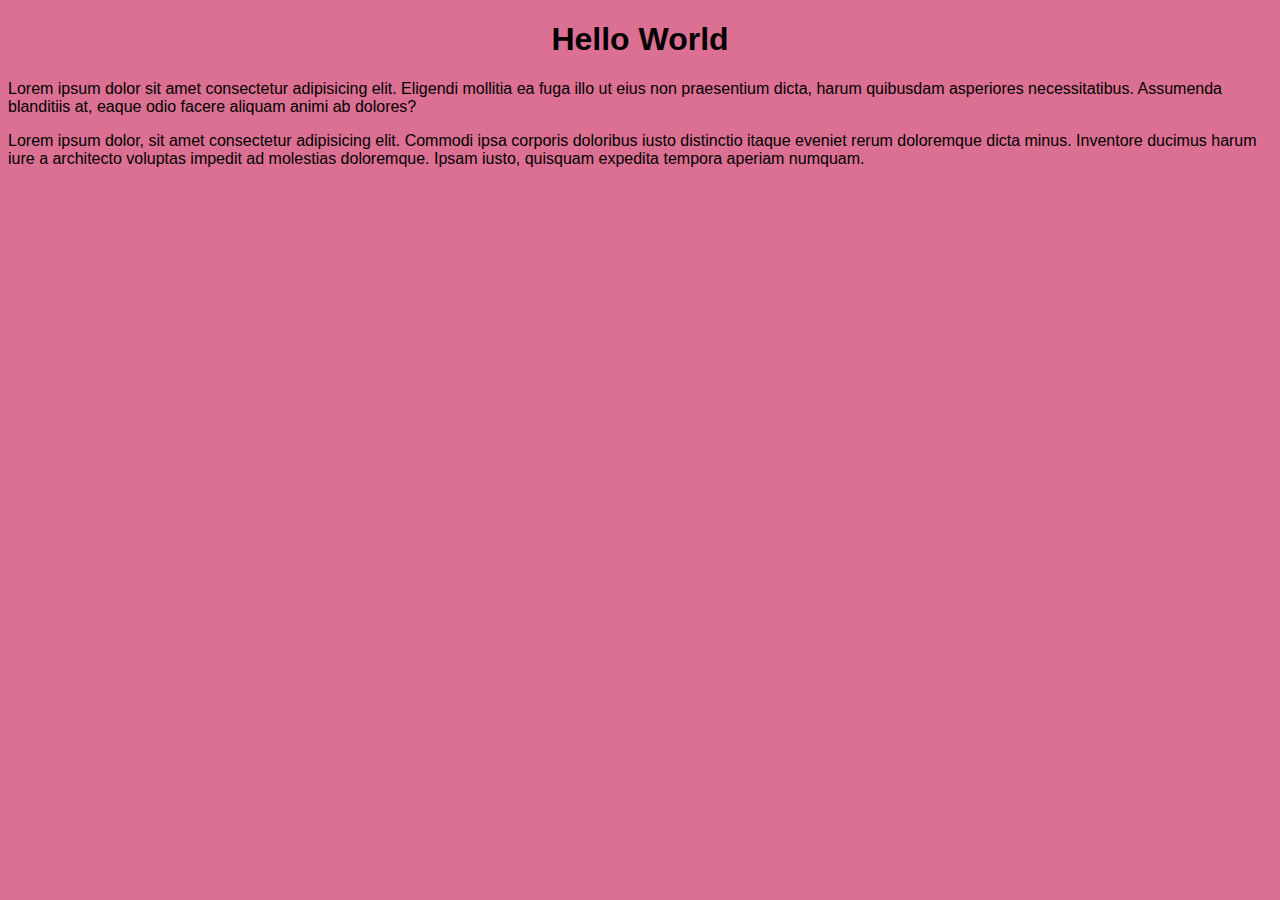
<file: Web_Languages_Activity/exercise 6/index.html>
<!DOCTYPE html>
<html>
    <head>
        <link rel="stylesheet" href="styles.css">
        <h1 id="main-title">
            Hello World
        </h1>
    </head>
    <body>
        <p class="content">
            Lorem ipsum dolor sit amet consectetur adipisicing elit. Eligendi mollitia ea fuga illo ut eius non praesentium dicta, harum quibusdam asperiores necessitatibus. Assumenda blanditiis at, eaque odio facere aliquam animi ab dolores?
        </p>

        <p class="content">
            Lorem ipsum dolor, sit amet consectetur adipisicing elit. Commodi ipsa corporis doloribus iusto distinctio itaque eveniet rerum doloremque dicta minus. Inventore ducimus harum iure a architecto voluptas impedit ad molestias doloremque. Ipsam iusto, quisquam expedita tempora aperiam numquam.
        </p>
    </body>
</html>
</file>
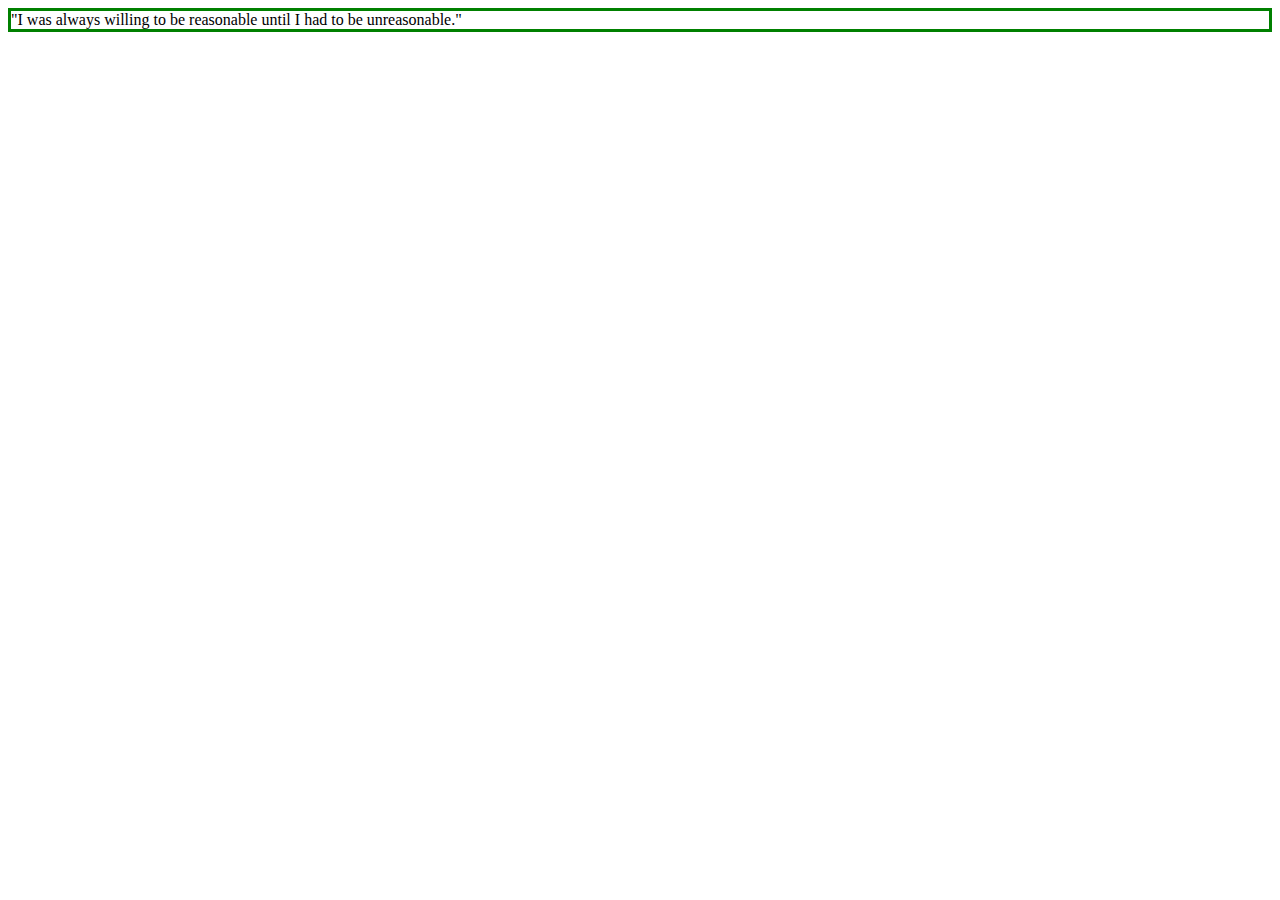
<file: Web_Languages_Activity/exercise 3/quote.html>
<!DOCTYPE html>
<html>
    <head>
        <style>
                div {
                    border-style: solid;
                    border-color: green;
                }
        </style>
        <div>
            "I was always willing to be reasonable until I had to be unreasonable."
        </div>
    </head>
</html>
</file>
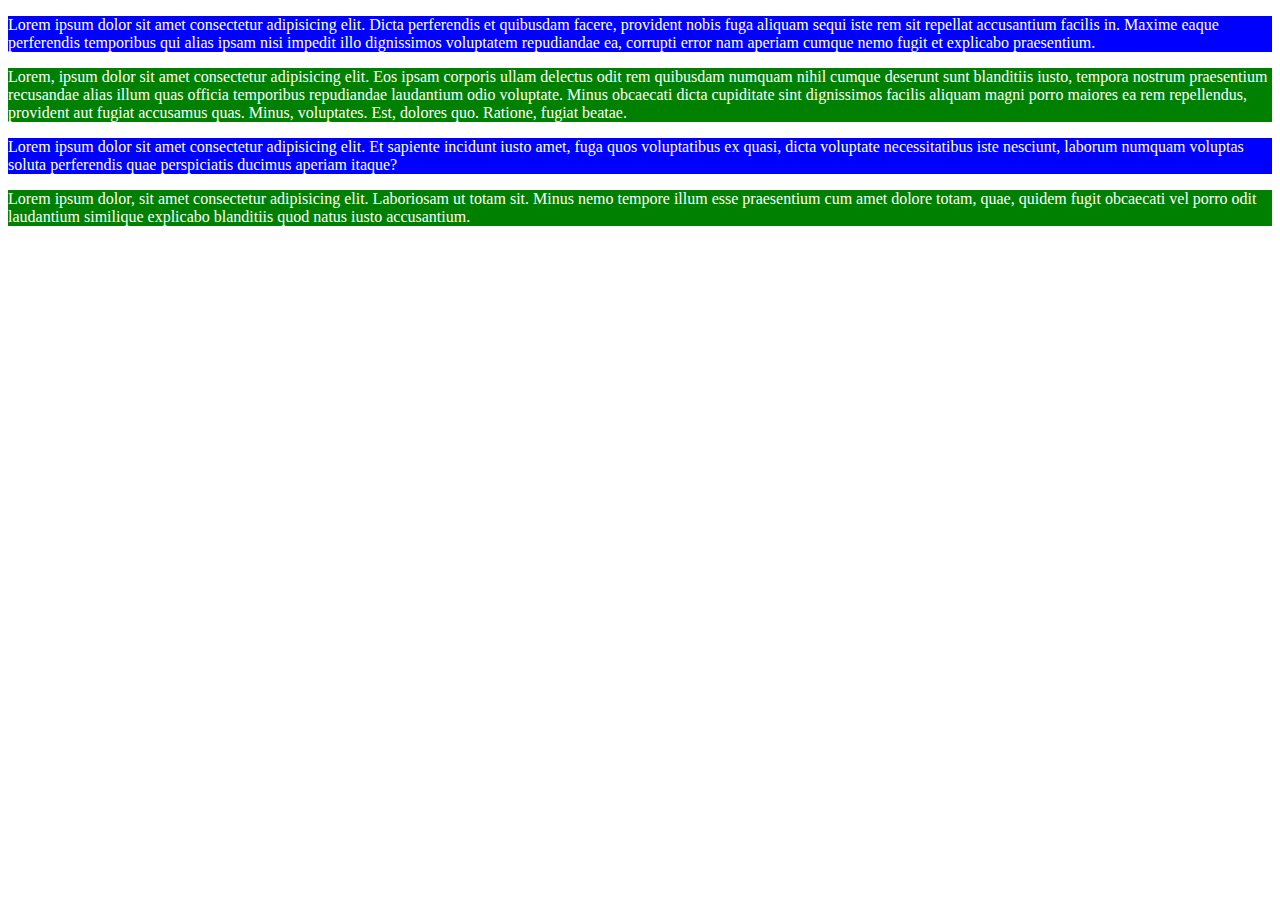
<file: Web_Languages_Activity/exercise 4/loremparagraph.html>
<!DOCTYPE html>
<html>
    <head>
    <style>
        .bluep {
            color: white;
            background-color: blue;
        }
        .greenp {
            color: white;
            background-color: green;
        }
    </style>
    </head>
    <body>
        <div class="bluep">
            <p>
                Lorem ipsum dolor sit amet consectetur adipisicing elit. Dicta perferendis et quibusdam facere, provident nobis fuga aliquam sequi iste rem sit repellat accusantium facilis in. Maxime eaque perferendis temporibus qui alias ipsam nisi impedit illo dignissimos voluptatem repudiandae ea, corrupti error nam aperiam cumque nemo fugit et explicabo praesentium.
            </p>
        </div>
        
        <div class="greenp">
            <p>
                Lorem, ipsum dolor sit amet consectetur adipisicing elit. Eos ipsam corporis ullam delectus odit rem quibusdam numquam nihil cumque deserunt sunt blanditiis iusto, tempora nostrum praesentium recusandae alias illum quas officia temporibus repudiandae laudantium odio voluptate. Minus obcaecati dicta cupiditate sint dignissimos facilis aliquam magni porro maiores ea rem repellendus, provident aut fugiat accusamus quas. Minus, voluptates. Est, dolores quo. Ratione, fugiat beatae.
            </p>
        </div>

        <div class="bluep">
            <p>
                Lorem ipsum dolor sit amet consectetur adipisicing elit. Et sapiente incidunt iusto amet, fuga quos voluptatibus ex quasi, dicta voluptate necessitatibus iste nesciunt, laborum numquam voluptas soluta perferendis quae perspiciatis ducimus aperiam itaque?
            </p>
        </div>

        <div class="greenp">
            <p>
                Lorem ipsum dolor, sit amet consectetur adipisicing elit. Laboriosam ut totam sit. Minus nemo tempore illum esse praesentium cum amet dolore totam, quae, quidem fugit obcaecati vel porro odit laudantium similique explicabo blanditiis quod natus iusto accusantium.
            </p>
        </div>
    </body>
</html>
</file>
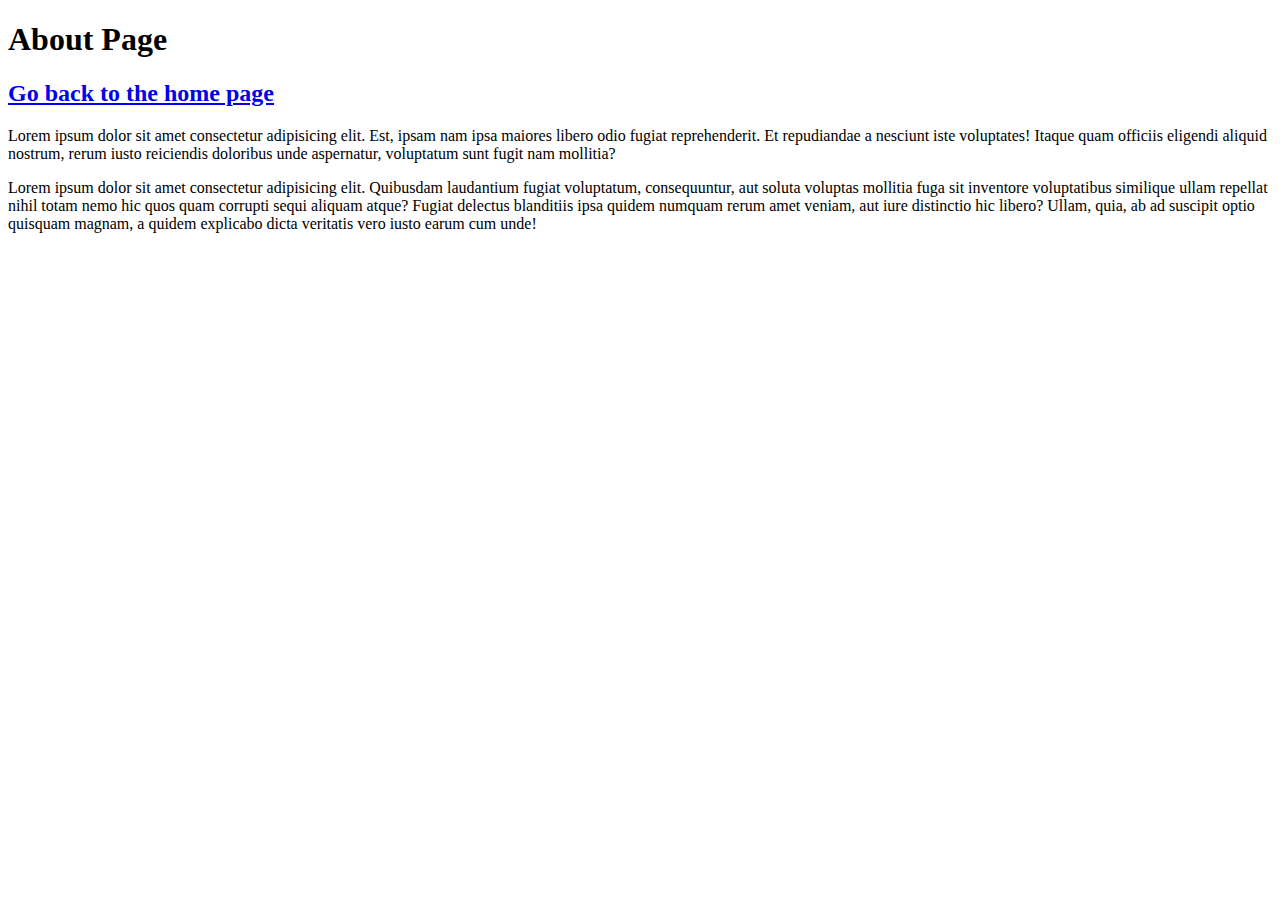
<file: Web_Languages_Activity/exercise 5/about.html>
<!DOCTYPE html>
<html>
    <h1>
        About Page
    </h1>
    <h2>
        <a href="index.html">Go back to the home page</a>
    </h2>
    <body>
        <p>
            Lorem ipsum dolor sit amet consectetur adipisicing elit. Est, ipsam nam ipsa maiores libero odio fugiat reprehenderit. Et repudiandae a nesciunt iste voluptates! Itaque quam officiis eligendi aliquid nostrum, rerum iusto reiciendis doloribus unde aspernatur, voluptatum sunt fugit nam mollitia?
        </p>
        <p>
            Lorem ipsum dolor sit amet consectetur adipisicing elit. Quibusdam laudantium fugiat voluptatum, consequuntur, aut soluta voluptas mollitia fuga sit inventore voluptatibus similique ullam repellat nihil totam nemo hic quos quam corrupti sequi aliquam atque? Fugiat delectus blanditiis ipsa quidem numquam rerum amet veniam, aut iure distinctio hic libero? Ullam, quia, ab ad suscipit optio quisquam magnam, a quidem explicabo dicta veritatis vero iusto earum cum unde!
        </p>
    </body>
</html>
</file>
<file: Web_Languages_Activity/exercise 6/styles.css>
body {
    background-color: palevioletred;
    font-family: 'Segoe UI', Tahoma, Verdana, sans-serif;
}

#main-title {
    text-align: center;
}

.content {
    margin-bottom: 12px;
}
</file>
